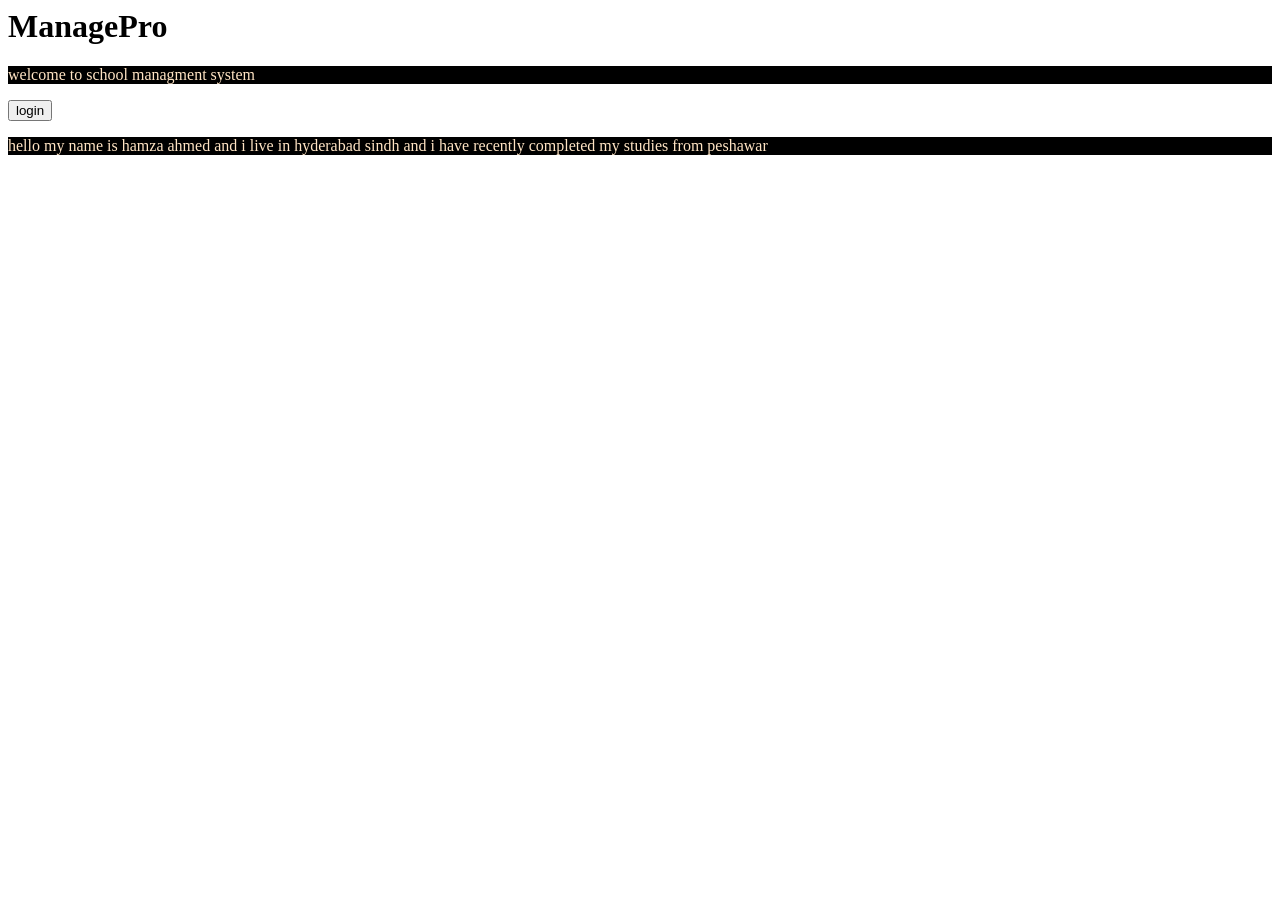
<file: index.html>
<html>

    <head>
        <link rel="stylesheet" href="style.css">
    </head>

    <body>
        <h1>ManagePro</h1>
        <p class="first">welcome to school managment system</p>
        
        <button id="loginbutton">
            login
        </button>

        <p class="first">hello my name is hamza ahmed and i live in hyderabad sindh and i have recently completed my studies from peshawar</p>

        
    </body>

    <script src="script.js"></script>

</html>
</file>
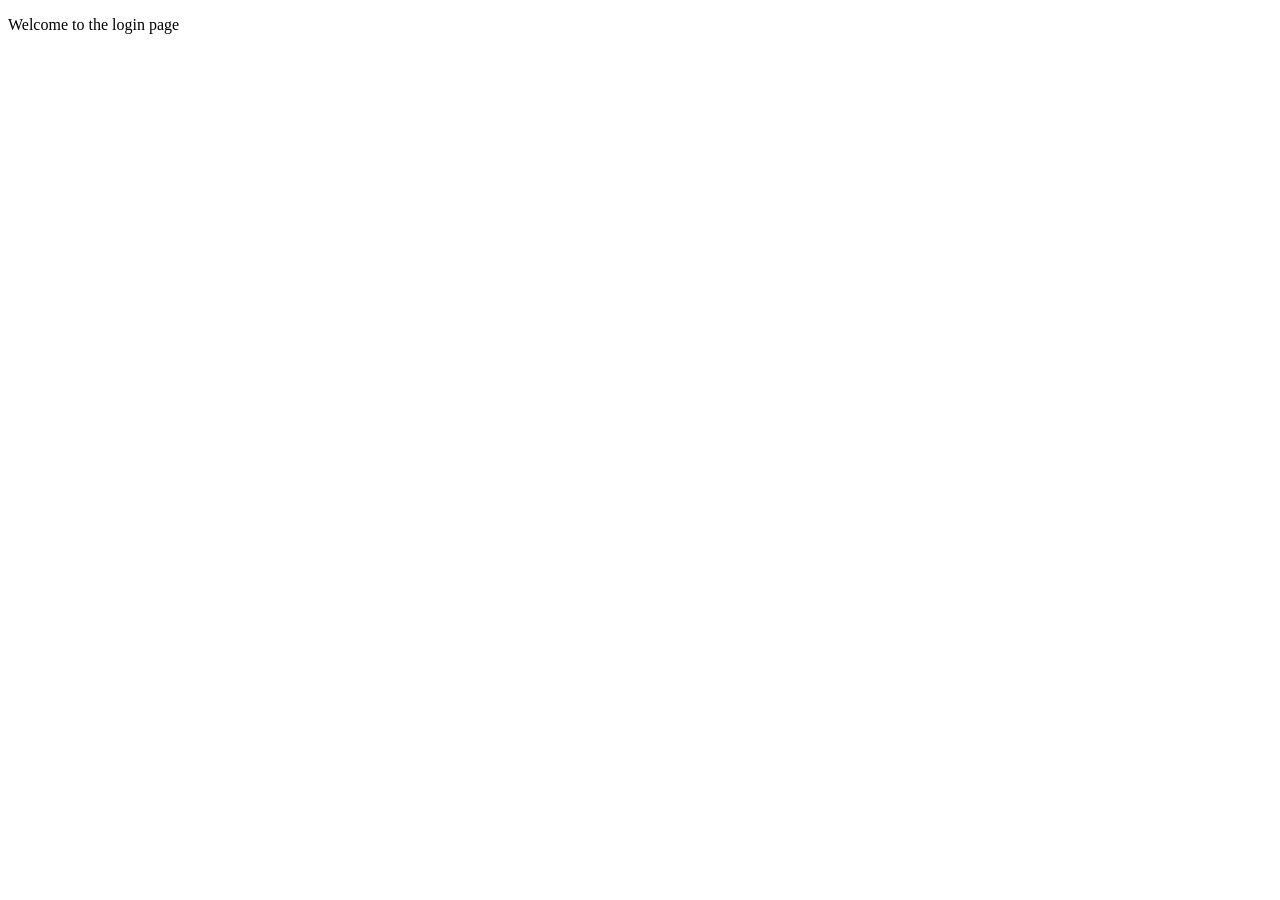
<file: loginpage.html>
<!DOCTYPE html>
<html lang="en">
<head>
    <meta charset="UTF-8">
    <meta name="viewport" content="width=device-width, initial-scale=1.0">
    <title>login page</title>
</head>
<body>
    <p>Welcome to the login page</p>
</body>
</html>
</file>
<file: style.css>
.first{
    background-color: black;
    color: bisque;
}
</file>
